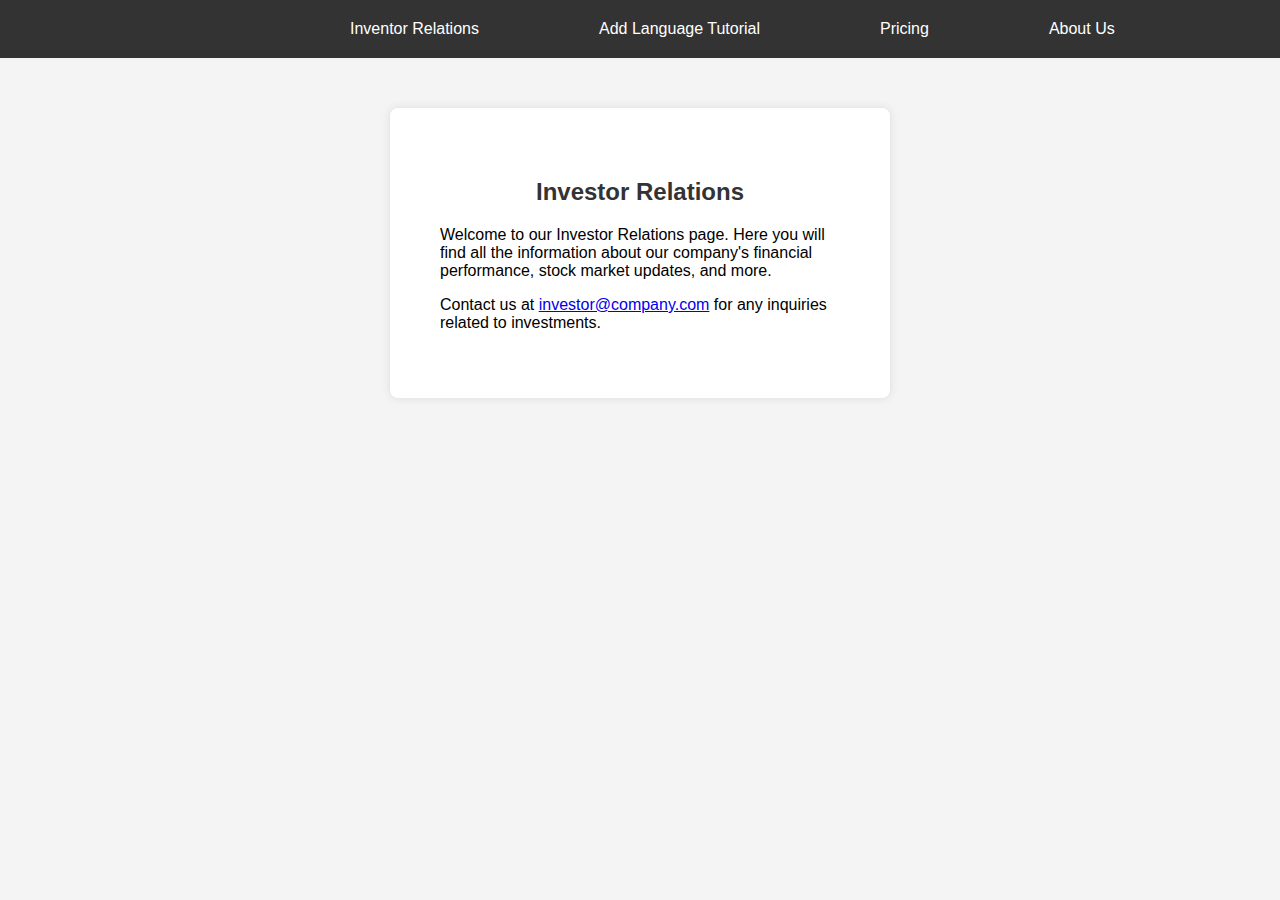
<file: html-files/investorrelations.html>
<!DOCTYPE html>
<html lang="en">
<head>
<meta charset="UTF-8">
<meta name="viewport" content="width=device-width, initial-scale=1.0">
<link rel="icon" type="image/x-icon" href="logo1.png">

<title>Investor Relations</title>

<link
      rel="stylesheet"
      href="https://cdnjs.cloudflare.com/ajax/libs/font-awesome/6.1.1/css/all.min.css"
      integrity="sha512-KfkfwYDsLkIlwQp6LFnl8zNdLGxu9YAA1QvwINks4PhcElQSvqcyVLLD9aMhXd13uQjoXtEKNosOWaZqXgel0g=="
      crossorigin="anonymous"
      referrerpolicy="no-referrer"
    />
<style>
  body {
    font-family: Arial, sans-serif;
    background-color: #f4f4f4;
    margin: 0;
  }
  .navbar {
    background-color: #333;
    color: white;
    display: flex;
    align-items: center;
    padding: 20px 20px;
    padding-left: 350px;
    gap: 100px;
  }
  .navbar a {
    color: white;
    text-decoration: none;
    margin-right: 20px;
    cursor: pointer;
  }
  .login-container {
    width: 400px;
    padding: 50px;
    background: #fff;
    border-radius: 8px;
    box-shadow: 0 0 10px rgba(0, 0, 0, 0.1);
    margin: 50px auto;
  }
  h2 {
    text-align: center;
    color: #333;
  }
  form {
    display: flex;
    flex-direction: column;
  }
  input[type="text"],
  input[type="password"] {
    padding: 10px;
    margin: 10px 0;
    border: 1px solid #ddd;
    border-radius: 4px;
  }
  button {
    padding: 10px;
    margin: 10px 0;
    background-color: #5cb85c;
    color: white;
    border: none;
    border-radius: 4px;
    cursor: pointer;
  }
  button:hover {
    background-color: #4cae4c;
  }
</style>
</head>
<body>
<nav class="navbar">
    <a href="#" onclick="alert('Inventor Relations')">Inventor Relations</a>
    <a href="#" onclick="alert('Add Language Tutorial')">Add Language Tutorial</a>
    <a href="#" onclick="alert('Pricing')">Pricing</a>
    <a href="#" onclick="alert('About Us')">About Us</a>
</nav>

<div class="login-container">
  <h2>Investor Relations</h2>
  <p>Welcome to our Investor Relations page. Here you will find all the information about our company's financial performance, stock market updates, and more.</p>
  <p>Contact us at <a href="mailto:investor@company.com">investor@company.com</a> for any inquiries related to investments.</p>
</div>

<script>
// Any additional JavaScript can be added here if needed
</script>

</body>
</html>
</file>
